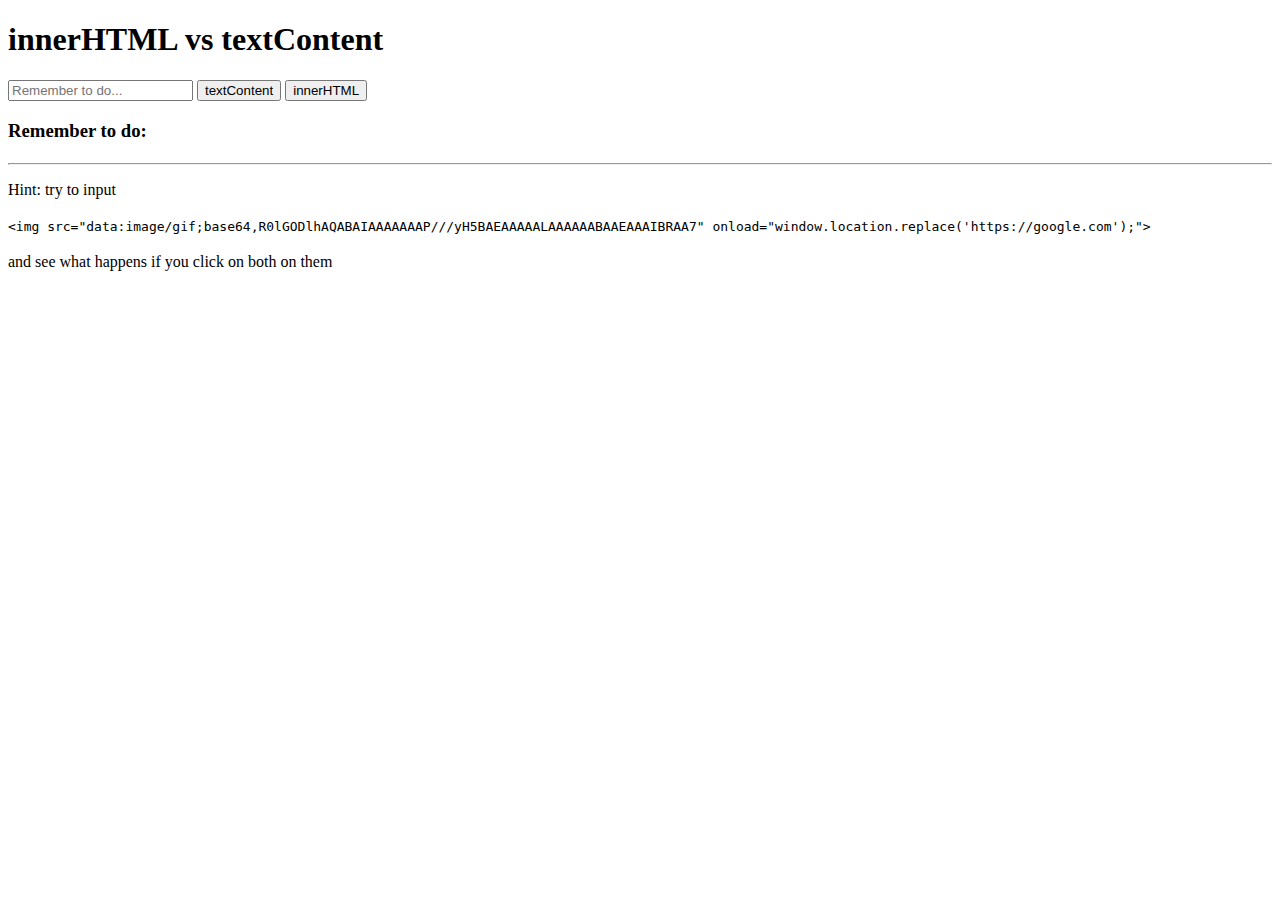
<file: input_security/index.html>
<!DOCTYPE html>
<html lang="en">
  <head>
    <meta charset="UTF-8" />
    <meta name="viewport" content="width=device-width, initial-scale=1.0" />
    <meta http-equiv="X-UA-Compatible" content="ie=edge" />
    <title>Document</title>
  </head>
  <body>
    <h1>innerHTML vs textContent</h1>

    <input type="text" placeholder="Remember to do..." />
    <button>textContent</button> <button>innerHTML</button>

    <h3>Remember to do:</h3>
    <h4></h4>

    <hr />
    <p>
      Hint: try to input <br /><br />
      <code
        >&lt;img
        src="[data-uri]"
        onload="window.location.replace('https://google.com');"&gt; </code
      ><br /><br />
      and see what happens if you click on both on them
    </p>

    <script>
      const input = document.querySelector("input[type='text']");
      const button1 = document.querySelector("button:first-of-type");
      const button2 = document.querySelector("button:last-of-type");
      const todo = document.querySelector("h4");

      button1.addEventListener("click", button1Todo);

      //textContent
      function button1Todo() {
        todo.textContent = input.value;
      }

      button2.addEventListener("click", button2Todo);
      //innerHTML
      function button2Todo() {
        todo.innerHTML = input.value;
      }
    </script>
  </body>
</html>
</file>
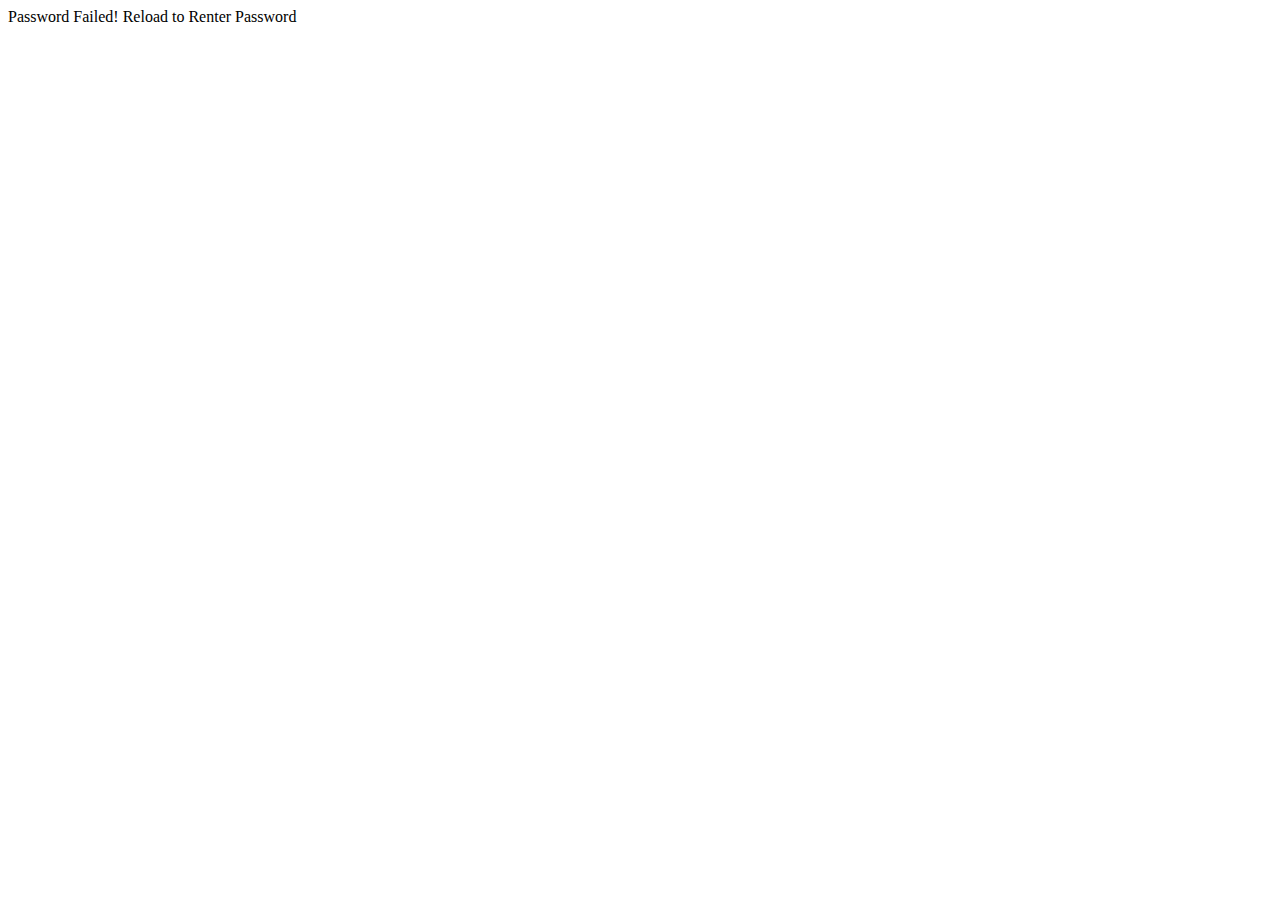
<file: Page_Password_Protect/index.html>
<!DOCTYPE html>
<html lang="en">
  <head>
    <meta charset="UTF-8" />
    <meta name="viewport" content="width=device-width, initial-scale=1.0" />
    <meta http-equiv="X-UA-Compatible" content="ie=edge" />
    <title>Document</title>
  </head>
  <body>
    <h1></h1>

    <script>
      const header = document.querySelector("h1");
      //Add this to you script
      function run() {
        var password = prompt("Password Please");
        //Change to your own Password
        if (password != "test123") {
          document.body.innerHTML = "";
          document.body.innerHTML =
            "Password Failed! Reload to Renter Password";
        } else {
          alert("Success");
          header.textContent = "My very secret phone number: 31 - batman - 22";
        }
      }
      run();
    </script>
  </body>
</html>
</file>
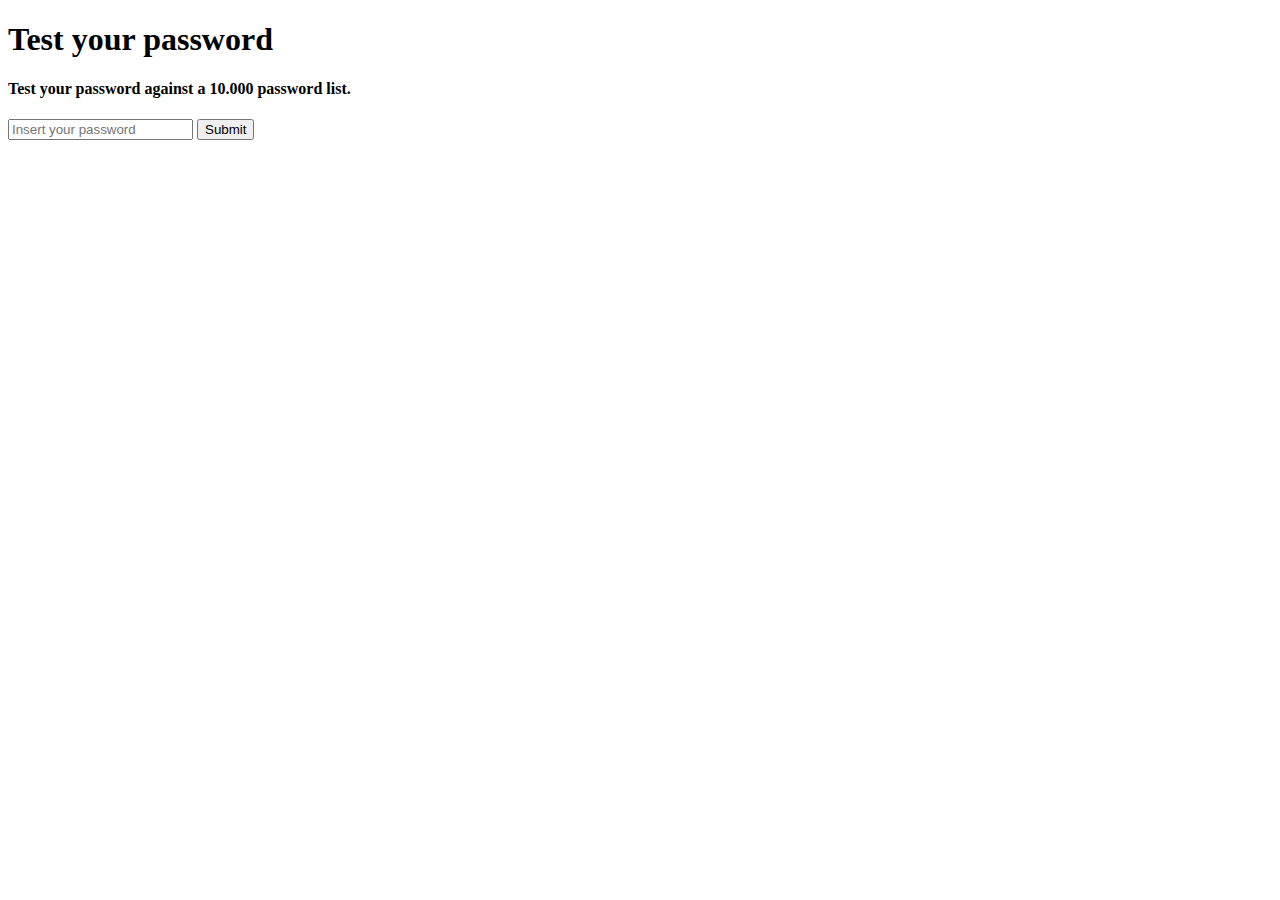
<file: Password/index.html>
<!DOCTYPE html>
<html lang="en">
  <head>
    <meta charset="UTF-8" />
    <meta name="viewport" content="width=device-width, initial-scale=1.0" />
    <meta http-equiv="X-UA-Compatible" content="ie=edge" />
    <title>Test your password</title>
  </head>
  <body>
    <h1>Test your password</h1>
    <h4>Test your password against a 10.000 password list.</h4>
    <form>
      <input type="text" placeholder="Insert your password" />
      <input type="submit" />
    </form>
    <p></p>

    <script>
      let input = document.querySelector("input[type='text']");
      let submit = document.querySelector("input[type='submit']");
      let passwords = [];
      let message = document.querySelector("p");
      let ms = 0;
      let length;
      let intervalID;
      let found;

      init();
      function init() {
        fetch("./password-list.json")
          .then(result => result.json())
          .then(data => setPasswords(data));
      }

      function setPasswords(data) {
        console.log(data);
        passwords = data;
        length = passwords.length - 1;
      }

      submit.addEventListener("click", checkPassword);

      function checkPassword(evt) {
        evt.preventDefault();
        message.textContent = `Checking...`;
        ms = +new Date();
        passwords.some(isMatch);
        found = false;
      }

      function isMatch(test, i) {
        if (input.value === test) {
          console.log("MATCH");
          found = true;
          stop();
        } else if (i === length && !found) {
          console.log("Not in the list");
          message.textContent = "Awww";
        } else {
          console.log("No match");
        }
      }

      function stop() {
        ms = +new Date() - ms;
        const pos = passwords.indexOf(input.value);
        message.textContent = `Hurray, I found your password at position ${pos} and it only took me ${ms} milliseconds :)`;
        setTimeout(() => {
          message.textContent = "";
        }, 5000);
      }
    </script>
  </body>
</html>
</file>
